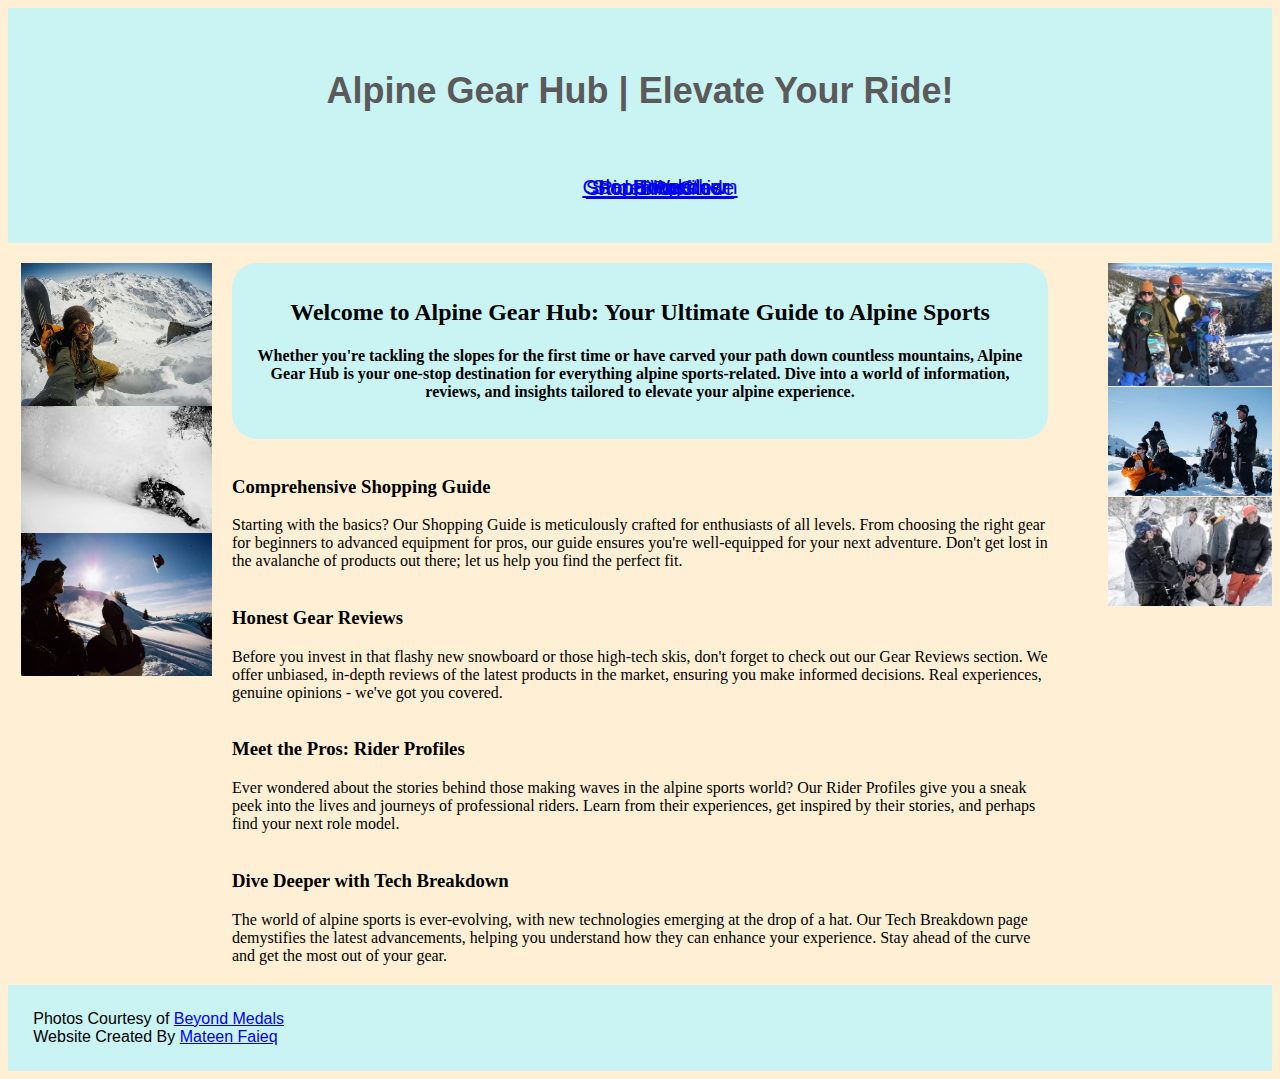
<file: index.html>
<!DOCTYPE html>
<html lang="en">
<head>
  <meta charset="UTF-8">
  <meta name="viewport" content="width=device-width, initial-scale=1.0">
  <link rel="stylesheet" href="css/main-theme.css">
  <link rel="stylesheet" href="css/home-style.css">
  <link rel="icon" type="image/png" sizes="32x32" href="images/icons8-mountain-64.png">
  <link href="https://cdn.jsdelivr.net/npm/bootstrap@5.3.2/dist/css/bootstrap.min.css" rel="stylesheet" integrity="sha384-T3c6CoIi6uLrA9TneNEoa7RxnatzjcDSCmG1MXxSR1GAsXEV/Dwwykc2MPK8M2HN" crossorigin="anonymous">
  <title>Alpine Gear Hub</title>
</head>

<body>
    <header>
        <div id="header">
            <h1>Alpine Gear Hub  |  Elevate Your Ride!</h1>
            <br>
            <ul class="nav nav-pills nav-fill">
                <li class="nav-item">
                    <a href="index.html">Home</a>
                </li>
                <li class="nav-item">
                    <a href="slope-weather.html">Slope Weather</a>
                </li>
                <li class="nav-item">
                    <a href="gear-breakdown.html">Gear Breakdown</a>
                </li>
                <li class="nav-item">
                    <a href="shopping-guide.html">Shopping Guide</a>
                </li>
                <li class="nav-item">
                    <a href="rider-profiles.html">Rider Profiles</a>
                </li>
                <li class="nav-item">
                    <a href="blog.html">Blog</a>
                </li>
            </ul>
        </div>
    </header>


    <div class="wrapper">
        <nav class="main-nav">
            <ul>
                <li><img src="images/home-image-1.webp" alt="Snowboarder taking a selfie at mountain peak"></li>
                <li><img src="images/home-image-6.webp" alt="Snowboarder carving into slope and creating huge snow cloud"></li>
                <li><img src="images/home-image-5.webp" alt="Snowboarder making big jump"></li>
            </ul>
        </nav>
        <article class="content">
                <div class="content-header">
                    <h2>Welcome to Alpine Gear Hub: Your Ultimate Guide to Alpine Sports</h2>
                    <h4>Whether you're tackling the slopes for the first time or have carved your path down countless mountains, Alpine Gear Hub is your one-stop destination for everything alpine sports-related. Dive into a world of information, reviews, and insights tailored to elevate your alpine experience.</h4>
                </div><br>
                <h3>Comprehensive Shopping Guide</h3>
                Starting with the basics? Our Shopping Guide is meticulously crafted for enthusiasts of all levels. From choosing the right gear for beginners to advanced equipment for pros, our guide ensures you're well-equipped for your next adventure. Don't get lost in the avalanche of products out there; let us help you find the perfect fit.
                <br><br>      
                <h3>Honest Gear Reviews</h3>
                Before you invest in that flashy new snowboard or those high-tech skis, don't forget to check out our Gear Reviews section. We offer unbiased, in-depth reviews of the latest products in the market, ensuring you make informed decisions. Real experiences, genuine opinions - we've got you covered.
                <br><br>
                <h3>Meet the Pros: Rider Profiles</h3>
                Ever wondered about the stories behind those making waves in the alpine sports world? Our Rider Profiles give you a sneak peek into the lives and journeys of professional riders. Learn from their experiences, get inspired by their stories, and perhaps find your next role model.
                <br><br>
                <h3>Dive Deeper with Tech Breakdown</h3>
                The world of alpine sports is ever-evolving, with new technologies emerging at the drop of a hat. Our Tech Breakdown page demystifies the latest advancements, helping you understand how they can enhance your experience. Stay ahead of the curve and get the most out of your gear.
        </article>
        <aside class="side">
        <ul>
            <li><img src="images/home-image-3.jpg" alt="Family of snowboarders on slope"></li>
            <li><img src="images/home-image-4.webp" alt="Group of snowboarders eating lunch on mountain next to their gear"></li>
            <li><img src="images/home-image-7.webp" alt="Snowboarding stunt & film group together"></li>
        </ul>
        </aside>
    </div>

        <footer>
            Photos Courtesy of <a href="https://www.beyondmedals.com/">Beyond Medals</a>
            <br>
            Website Created By <a href="https://github.com/mateenbryant/DAP-CS343">Mateen Faieq</a>
        </footer>

        <script src="https://cdn.jsdelivr.net/npm/bootstrap@5.3.2/dist/js/bootstrap.bundle.min.js" integrity="sha384-C6RzsynM9kWDrMNeT87bh95OGNyZPhcTNXj1NW7RuBCsyN/o0jlpcV8Qyq46cDfL" crossorigin="anonymous"></script>
    </body>
</html>
</file>
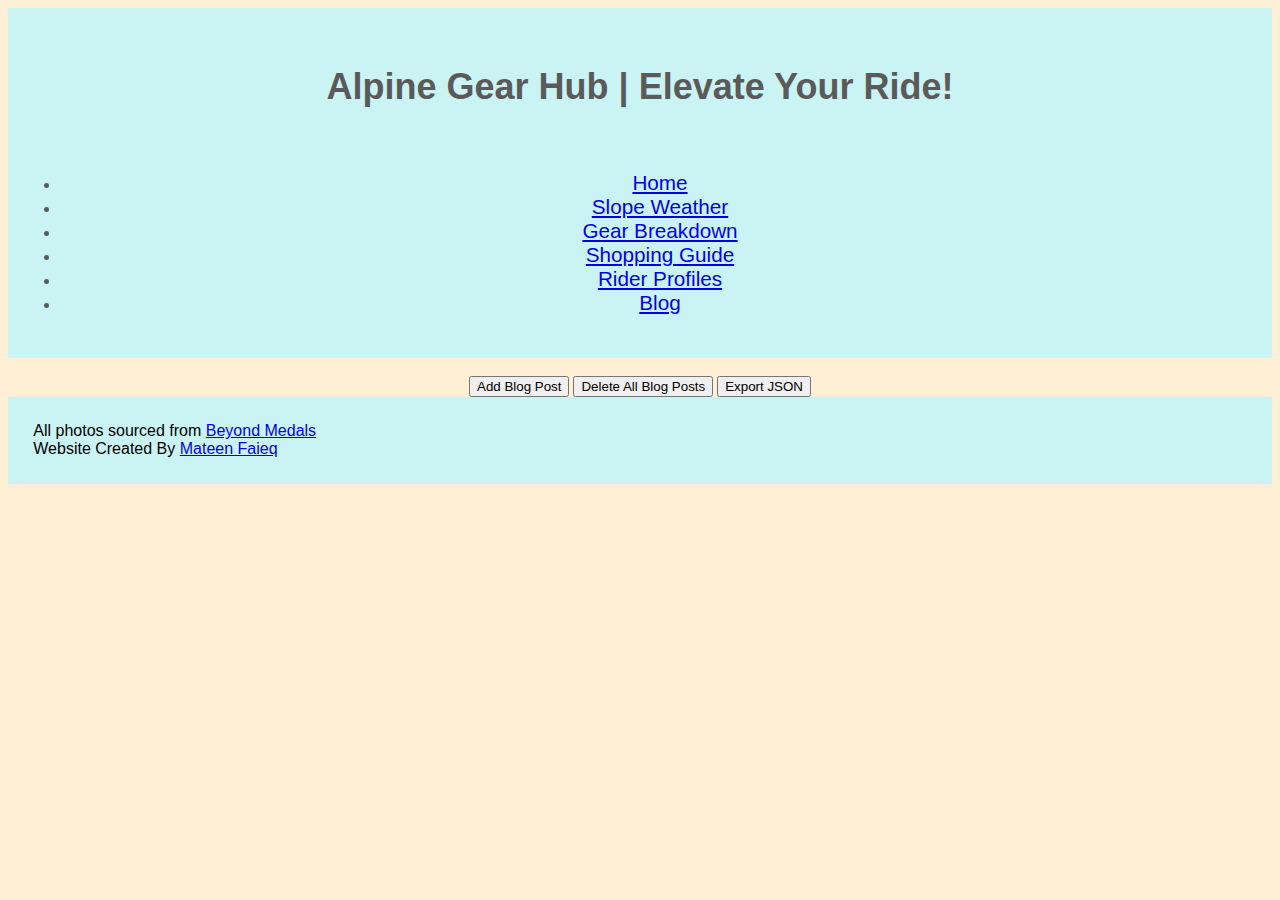
<file: blog.html>
<!DOCTYPE html>
<html lang="en">
<head>
  <meta charset="UTF-8">
  <meta name="viewport" content="width=device-width, initial-scale=1.0">
  <link rel="stylesheet" href="css/main-theme.css">
  <link href="https://cdn.jsdelivr.net/npm/bootstrap@5.3.2/dist/css/bootstrap.min.css" rel="stylesheet" integrity="sha384-T3c6CoIi6uLrA9TneNEoa7RxnatzjcDSCmG1MXxSR1GAsXEV/Dwwykc2MPK8M2HN" crossorigin="anonymous">
  <link rel="icon" type="image/png" sizes="32x32" href="images/icons8-mountain-64.png">
  <title>Alpine Gear Hub</title>
</head>

<body>
    <header>
        <div id="header">
            <br>
            <h1>Alpine Gear Hub  |  Elevate Your Ride!</h1>
            <br>
            <ul class="nav nav-pills nav-fill">
                <li class="nav-item">
                    <a href="index.html">Home</a>
                </li>
                <li class="nav-item">
                    <a href="slope-weather.html">Slope Weather</a>
                </li>
                <li class="nav-item">
                    <a href="gear-breakdown.html">Gear Breakdown</a>
                </li>
                <li class="nav-item">
                    <a href="shopping-guide.html">Shopping Guide</a>
                </li>
                <li class="nav-item">
                    <a href="rider-profiles.html">Rider Profiles</a>
                </li>
                <li class="nav-item">
                    <a href="blog.html">Blog</a>
                </li>
            </ul>
        </div>
    </header>
    <br>
    <div class="text-center">
        <button class="btn btn-success" id="main-buttons" onclick="addPost()">Add Blog Post</button>
        <button class="btn btn-danger" id="main-buttons" onclick="deleteAllPosts()">Delete All Blog Posts</button>
        <button class="btn btn-info" onclick="exportData()">Export JSON</button>
    </div>
    
    <div class="container mt-5">
        <div class="card mb-3">
            <div class="card-body">
                <h5 class="card-title">Blog Post Title</h5>
                <p class="card-text">Blog post content goes here.</p>
                <button class="btn btn-primary" onclick="editPost()">Edit</button>
                <button class="btn btn-danger" onclick="deletePost()">Delete</button>
            </div>
        </div>
    </div>

    <footer>
        All photos sourced from <a href="https://www.beyondmedals.com/">Beyond Medals</a>
        <br>
        Website Created By <a href="https://github.com/mateenbryant/DAP-CS343">Mateen Faieq</a>
    </footer>
    <script>
        function renderBlogPosts() {
            const container = document.querySelector('.container');
            container.innerHTML = '';

            const storedPosts = JSON.parse(localStorage.getItem('blogPosts')) || [];
            blogPosts = storedPosts;

            blogPosts.forEach(post => {
                const card = document.createElement('div');
                card.className = 'card mb-3';
                card.innerHTML = `
                <div class="card-body">
                    <h5 class="card-title">${post.title}</h5>
                    <p class="card-text">${post.content}</p>
                    <button class="btn btn-primary" onclick="editPost(${post.id})">Edit</button>
                    <button class="btn btn-danger" onclick="deletePost(${post.id})">Delete</button>
                </div>
                `;
                container.appendChild(card);
            });
        }

        function addPost() {
            const title = prompt('Enter the title:');
            const content = prompt('Enter the content:');

            if (!title || !content) {
                alert('Title and content are required. Blog post not created.');
                return;
            }
            
            const newPost = { id: blogPosts.length + 1, title, content };
            blogPosts.push(newPost);
            localStorage.setItem('blogPosts', JSON.stringify(blogPosts));
            renderBlogPosts();
        }

        function editPost(postId) {
            const post = blogPosts.find(post => post.id === postId);
            const newTitle = prompt('Enter the new title:', post.title);
            const newContent = prompt('Enter the new content:', post.content);
            post.title = newTitle;
            post.content = newContent;
            localStorage.setItem('blogPosts', JSON.stringify(blogPosts));
            renderBlogPosts();
        }

        function deletePost(postId) {
            const index = blogPosts.findIndex(post => post.id === postId);
            blogPosts.splice(index, 1);
            localStorage.setItem('blogPosts', JSON.stringify(blogPosts));
            renderBlogPosts();
        }

        function deleteAllPosts() {
            const confirmation = confirm('Are you sure you want to delete all blog posts?');

            if (confirmation) {
                blogPosts.length = 0;
                localStorage.setItem('blogPosts', JSON.stringify(blogPosts));
                renderBlogPosts();
            }
        }

        function exportData() {
            const dataToExport = JSON.stringify(blogPosts, null, 2);
            const blob = new Blob([dataToExport], { type: 'application/json' });
            const link = document.createElement('a');
            link.href = window.URL.createObjectURL(blob);
            link.download = 'blog_data.json';
            document.body.appendChild(link);
            link.click();
            document.body.removeChild(link);
        }

        renderBlogPosts();
    </script>
    <script src="https://cdn.jsdelivr.net/npm/bootstrap@5.3.2/dist/js/bootstrap.bundle.min.js" integrity="sha384-C6RzsynM9kWDrMNeT87bh95OGNyZPhcTNXj1NW7RuBCsyN/o0jlpcV8Qyq46cDfL" crossorigin="anonymous"></script>
</body>
</html>
</file>
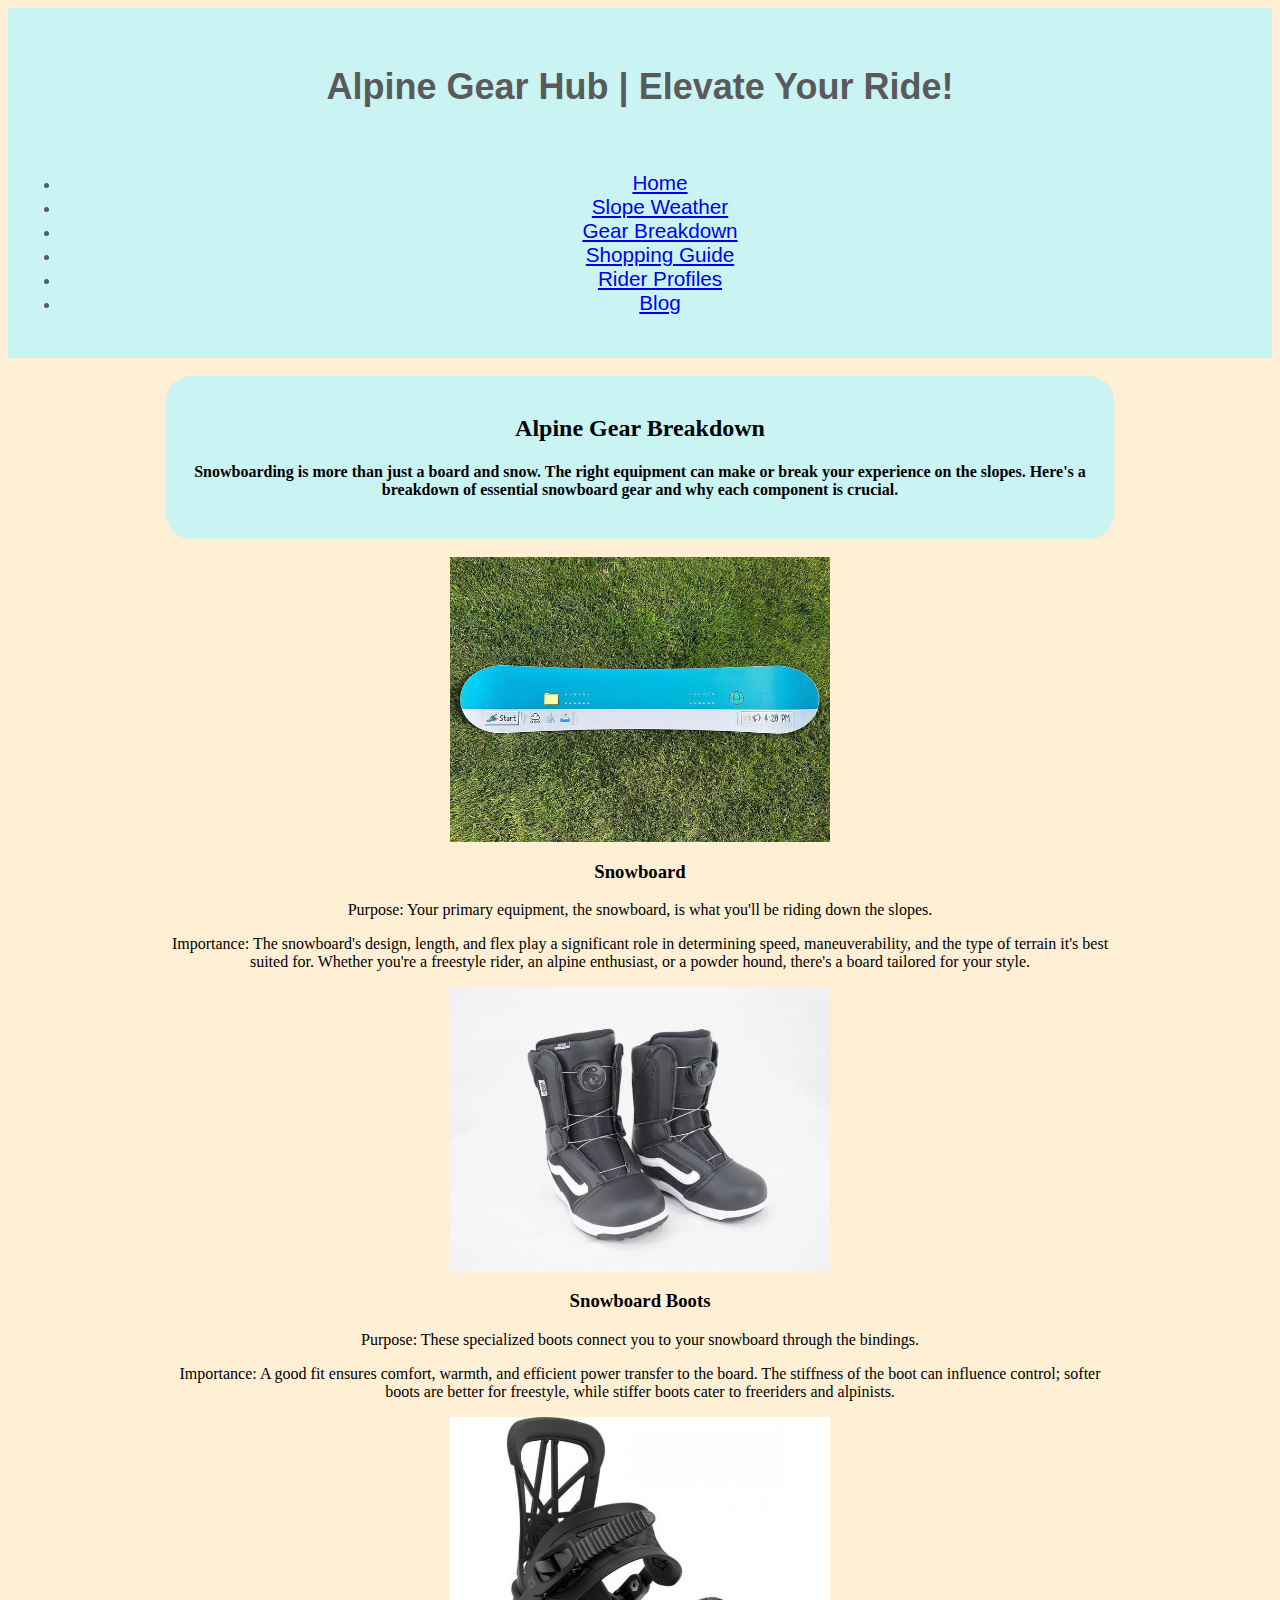
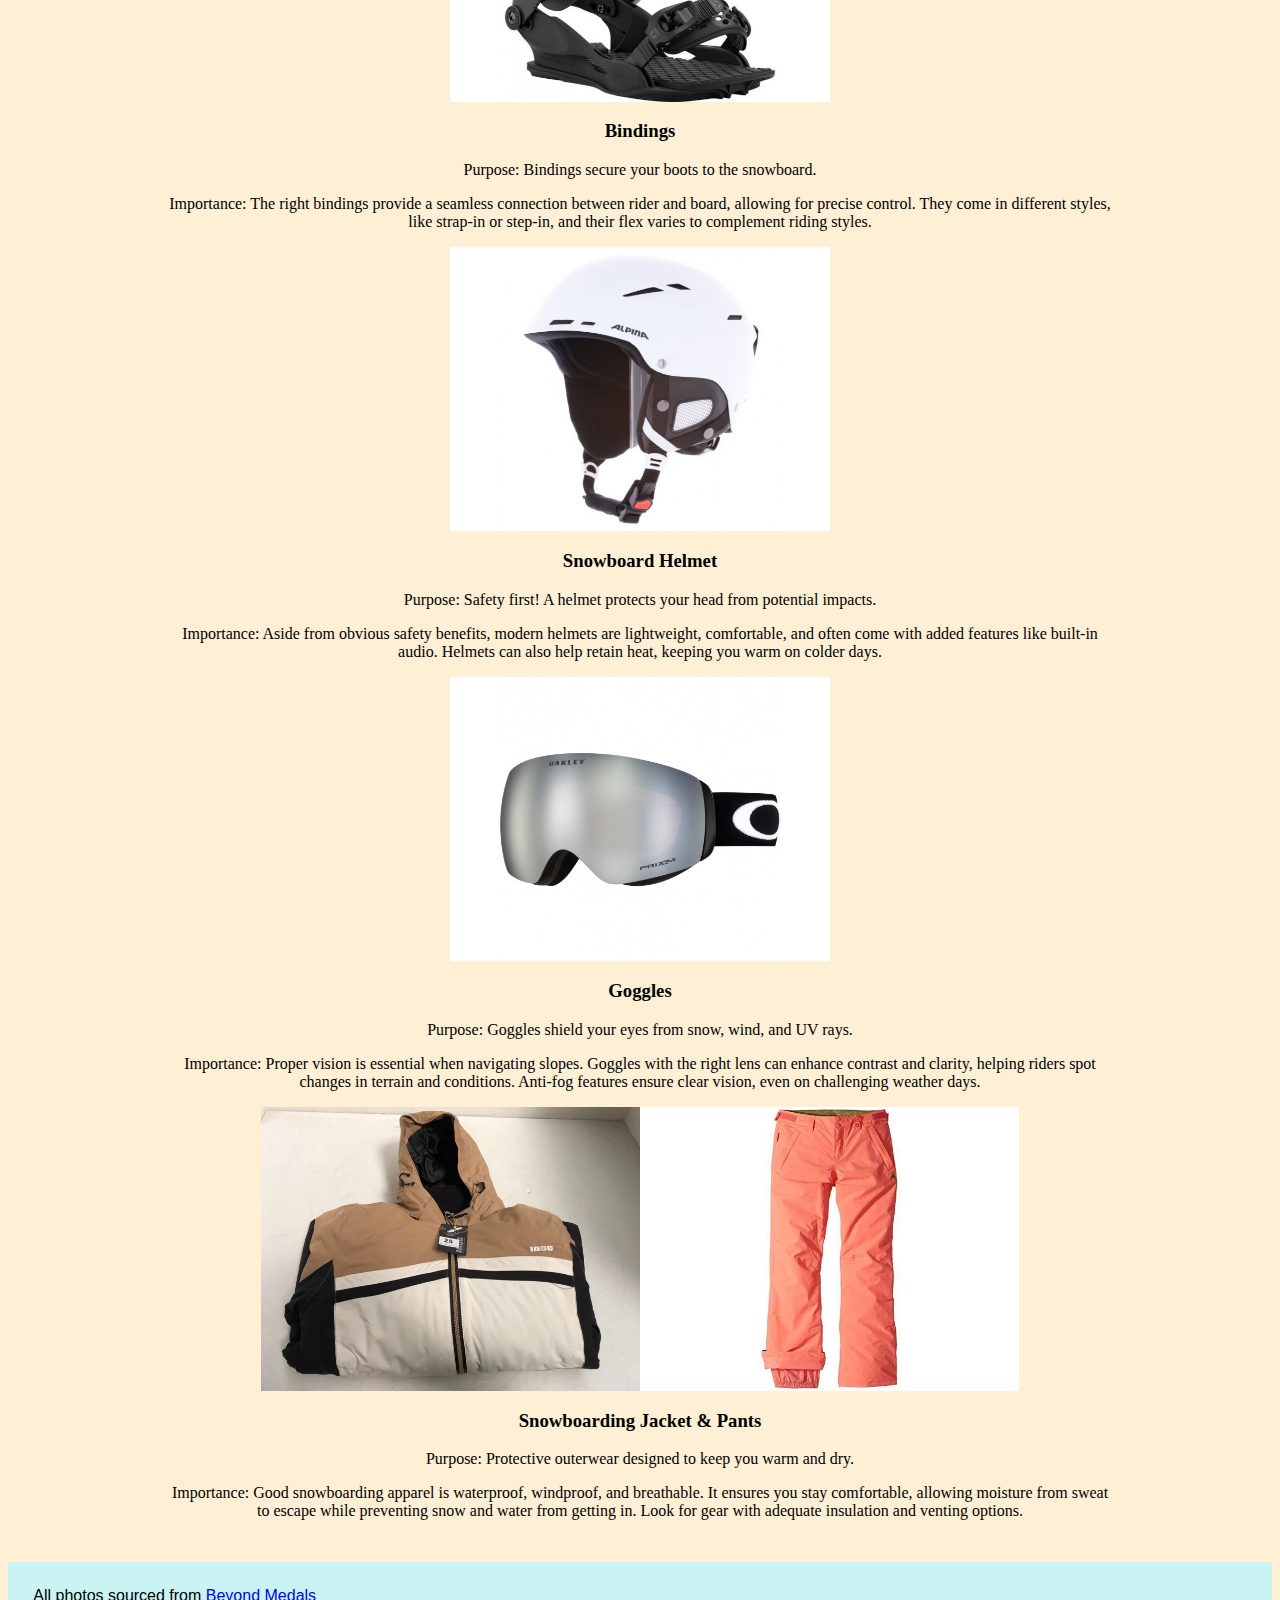
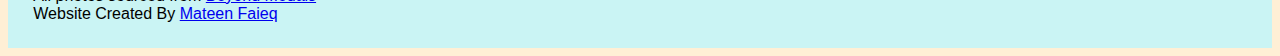
<file: gear-breakdown.html>
<!DOCTYPE html>
<html lang="en">
<head>
  <meta charset="UTF-8">
  <meta name="viewport" content="width=device-width, initial-scale=1.0">
  <link rel="stylesheet" href="css/main-theme.css">
  <link rel="stylesheet" href="css/tech-style.css">
  <link href="https://cdn.jsdelivr.net/npm/bootstrap@5.3.2/dist/css/bootstrap.min.css" rel="stylesheet" integrity="sha384-T3c6CoIi6uLrA9TneNEoa7RxnatzjcDSCmG1MXxSR1GAsXEV/Dwwykc2MPK8M2HN" crossorigin="anonymous">
  <link rel="icon" type="image/png" sizes="32x32" href="images/icons8-mountain-64.png">
  <title>Alpine Gear Hub</title>
</head>

<body>
    <header>
        <div id="header">
            <br>
            <h1>Alpine Gear Hub  |  Elevate Your Ride!</h1>
            <br>
            <ul class="nav nav-pills nav-fill">
                <li class="nav-item">
                    <a href="index.html">Home</a>
                </li>
                <li class="nav-item">
                    <a href="slope-weather.html">Slope Weather</a>
                </li>
                <li class="nav-item">
                    <a href="gear-breakdown.html">Gear Breakdown</a>
                </li>
                <li class="nav-item">
                    <a href="shopping-guide.html">Shopping Guide</a>
                </li>
                <li class="nav-item">
                    <a href="rider-profiles.html">Rider Profiles</a>
                </li>
                <li class="nav-item">
                    <a href="blog.html">Blog</a>
                </li>
            </ul>
        </div>
    </header>
    <br>
    <article class="content">
        <div class="content-header">
            <h2>Alpine Gear Breakdown</h2>
            <h4>Snowboarding is more than just a board and snow. The right equipment can make or break your experience on the slopes. Here's a breakdown of essential snowboard gear and why each component is crucial.</h4>
        </div>

        <br>

        <div class="gear-images">
            <img src="images/snowboard-image.jpg" alt="Picture of naked snowboard">
        </div>

        <h3>Snowboard</h3>
        <p>Purpose: Your primary equipment, the snowboard, is what you'll be riding down the slopes.</p>
        <p>Importance: The snowboard's design, length, and flex play a significant role in determining speed, maneuverability, and the type of terrain it's best suited for. Whether you're a freestyle rider, an alpine enthusiast, or a powder hound, there's a board tailored for your style.</p>
        
        <div class="gear-images">
            <img src="images/snowboard-boots-image.webp" alt="Picture of snowboard boots">
        </div>

        <h3>Snowboard Boots</h3>
        <p>Purpose: These specialized boots connect you to your snowboard through the bindings.</p>
        <p>Importance: A good fit ensures comfort, warmth, and efficient power transfer to the board. The stiffness of the boot can influence control; softer boots are better for freestyle, while stiffer boots cater to freeriders and alpinists.</p>

        <div class="gear-images">
            <img src="images/bindings-image.jpg" alt="Picture of snowboard bindings">
        </div>

        <h3>Bindings</h3>
        <p>Purpose: Bindings secure your boots to the snowboard.</p>
        <p>Importance: The right bindings provide a seamless connection between rider and board, allowing for precise control. They come in different styles, like strap-in or step-in, and their flex varies to complement riding styles.</p>
        
        <div class="gear-images">
            <img src="images/helmet-image.jpg" alt="Picture of snowboard helmet">
        </div>

        <h3>Snowboard Helmet</h3>
        <p>Purpose: Safety first! A helmet protects your head from potential impacts.</p>
        <p>Importance: Aside from obvious safety benefits, modern helmets are lightweight, comfortable, and often come with added features like built-in audio. Helmets can also help retain heat, keeping you warm on colder days.</p>

        <div class="gear-images">
            <img src="images/goggles-image.jpg" alt="Picture of snowboard goggles">
        </div>

        <h3>Goggles</h3>
        <p>Purpose: Goggles shield your eyes from snow, wind, and UV rays.</p>
        <p>Importance: Proper vision is essential when navigating slopes. Goggles with the right lens can enhance contrast and clarity, helping riders spot changes in terrain and conditions. Anti-fog features ensure clear vision, even on challenging weather days.</p>

        <div class="gear-images">
            <img src="images/jacket-image.webp" alt="Picture of snowboard jacket">
            <img src="images/pants-image.jpg" alt="Picture of snowboard pants">
        </div>

        <h3>Snowboarding Jacket & Pants</h3>
        <p>Purpose: Protective outerwear designed to keep you warm and dry.</p>
        <p>Importance: Good snowboarding apparel is waterproof, windproof, and breathable. It ensures you stay comfortable, allowing moisture from sweat to escape while preventing snow and water from getting in. Look for gear with adequate insulation and venting options.</p>
    </article>
    <footer>
        All photos sourced from <a href="https://www.beyondmedals.com/">Beyond Medals</a>
        <br>
        Website Created By <a href="https://github.com/mateenbryant/DAP-CS343">Mateen Faieq</a>
    </footer>
    <script src="https://cdn.jsdelivr.net/npm/bootstrap@5.3.2/dist/js/bootstrap.bundle.min.js" integrity="sha384-C6RzsynM9kWDrMNeT87bh95OGNyZPhcTNXj1NW7RuBCsyN/o0jlpcV8Qyq46cDfL" crossorigin="anonymous"></script>
</body>
</html>
</file>
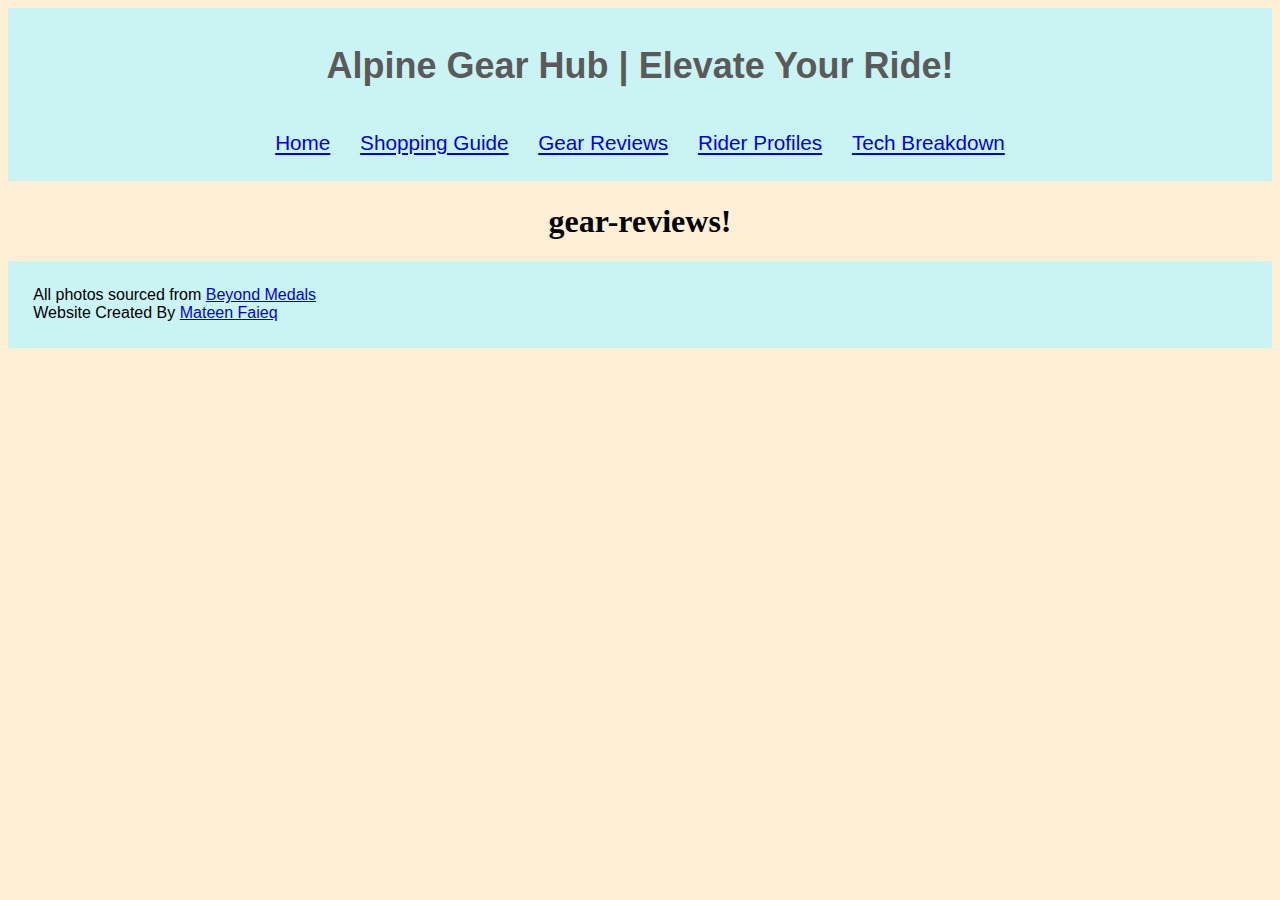
<file: gear-reviews.html>
<!DOCTYPE html>
<html lang="en">
<head>
  <meta charset="UTF-8">
  <meta name="viewport" content="width=device-width, initial-scale=1.0">
  <link rel="stylesheet" href="css/main-theme.css">
  <link rel="icon" type="image/png" sizes="32x32" href="images/icons8-mountain-64.png">
  <title>Alpine Gear Hub</title>
</head>

<header>
    <div id="header">
        <h1>Alpine Gear Hub  |  Elevate Your Ride!</h1>
        <br>
        <a href="index.html">Home</a>
        <a href="shopping-guide.html">Shopping Guide</a>
        <a href="gear-reviews.html">Gear Reviews</a>
        <a href="rider-profiles.html">Rider Profiles</a>
        <a href="tech-breakdown.html">Tech Breakdown</a>
    </div>
    
</header>

<h1>gear-reviews!</h1>

<footer>
    All photos sourced from <a href="https://www.beyondmedals.com/">Beyond Medals</a>
    <br>
    Website Created By <a href="https://github.com/mateenbryant/DAP-CS343">Mateen Faieq</a>
</footer>

</html>
</file>
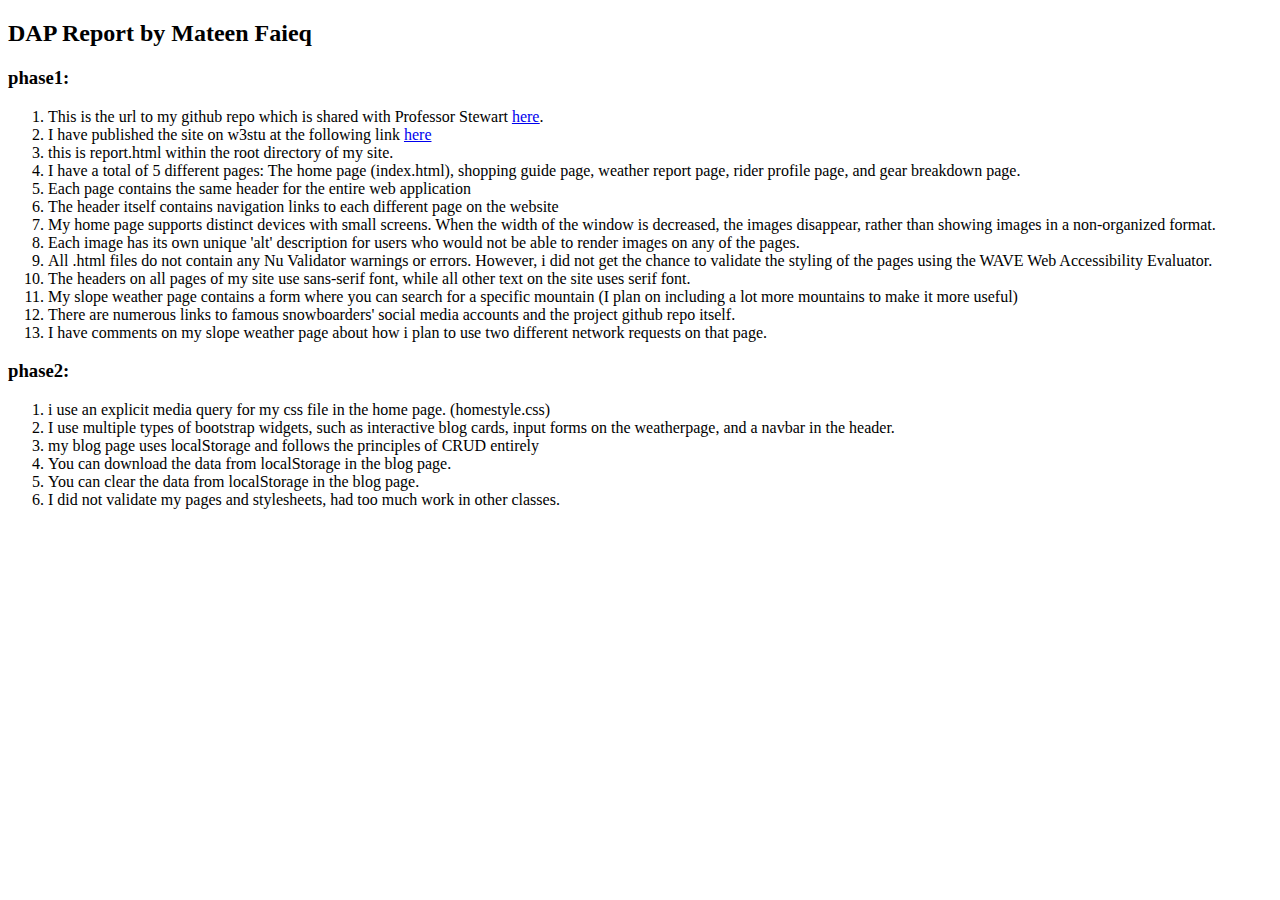
<file: report.html>
<!DOCTYPE html>
<html lang="en">
<head>
  <meta charset="UTF-8">
  <meta name="viewport" content="width=device-width, initial-scale=1.0">
  <link rel="icon" type="image/png" sizes="32x32" href="images/icons8-mountain-64.png">
  <title>DAP Report</title>
</head>
<body>
    <h2>DAP Report by Mateen Faieq</h2>
    <h3>phase1:</h3>
  <ol>
    <li>This is the url to my github repo which is shared with Professor Stewart <a href="https://github.com/mateenbryant/DAP-CS343"><u>here</u></a>.</li>
    <li>I have published the site on w3stu at the following link <a href="https://w3stu.cs.jmu.edu/faieqma/cs343/DAP-CS343/">here</a></li>
    <li>this is report.html within the root directory of my site.</li>
    <li>I have a total of 5 different pages: The home page (index.html),
      shopping guide page, weather report page, rider profile page, and gear breakdown page.
    </li>
    <li>Each page contains the same header for the entire web application</li>
    <li>The header itself contains navigation links to each different page on the website</li>
    <li>My home page supports distinct devices with small screens. When the width of the window is decreased, the images 
      disappear, rather than showing images in a non-organized format.
    </li>
    <li>Each image has its own unique 'alt' description for users who would not be able to render images on any of the pages.</li>
    <li>All .html files do not contain any Nu Validator warnings or errors. However, i did not get the chance to validate the styling of the pages using the WAVE Web Accessibility Evaluator.</li>
    <li>The headers on all pages of my site use sans-serif font, while all other text on the site uses serif font.</li>
    <li>My slope weather page contains a form where you can search for a specific mountain
      (I plan on including a lot more mountains to make it more useful)
    </li>
    <li>There are numerous links to famous snowboarders' social media accounts and the project github repo itself.</li>
    <li>I have comments on my slope weather page about how i plan to use two different network requests on that page.</li>
  </ol>

  <h3>phase2:</h3>
<ol>
  <li>i use an explicit media query for my css file in the home page. (homestyle.css)</li>
  <li>I use multiple types of bootstrap widgets, such as interactive blog cards, input forms on the weatherpage, and a navbar in the header.</li>
  <li>my blog page uses localStorage and follows the principles of CRUD entirely</li>
  <li>You can download the data from localStorage in the blog page.</li>
  <li>You can clear the data from localStorage in the blog page.</li>
  <li>I did not validate my pages and stylesheets, had too much work in other classes.</li>
</ol>
</body>
</html>
</file>
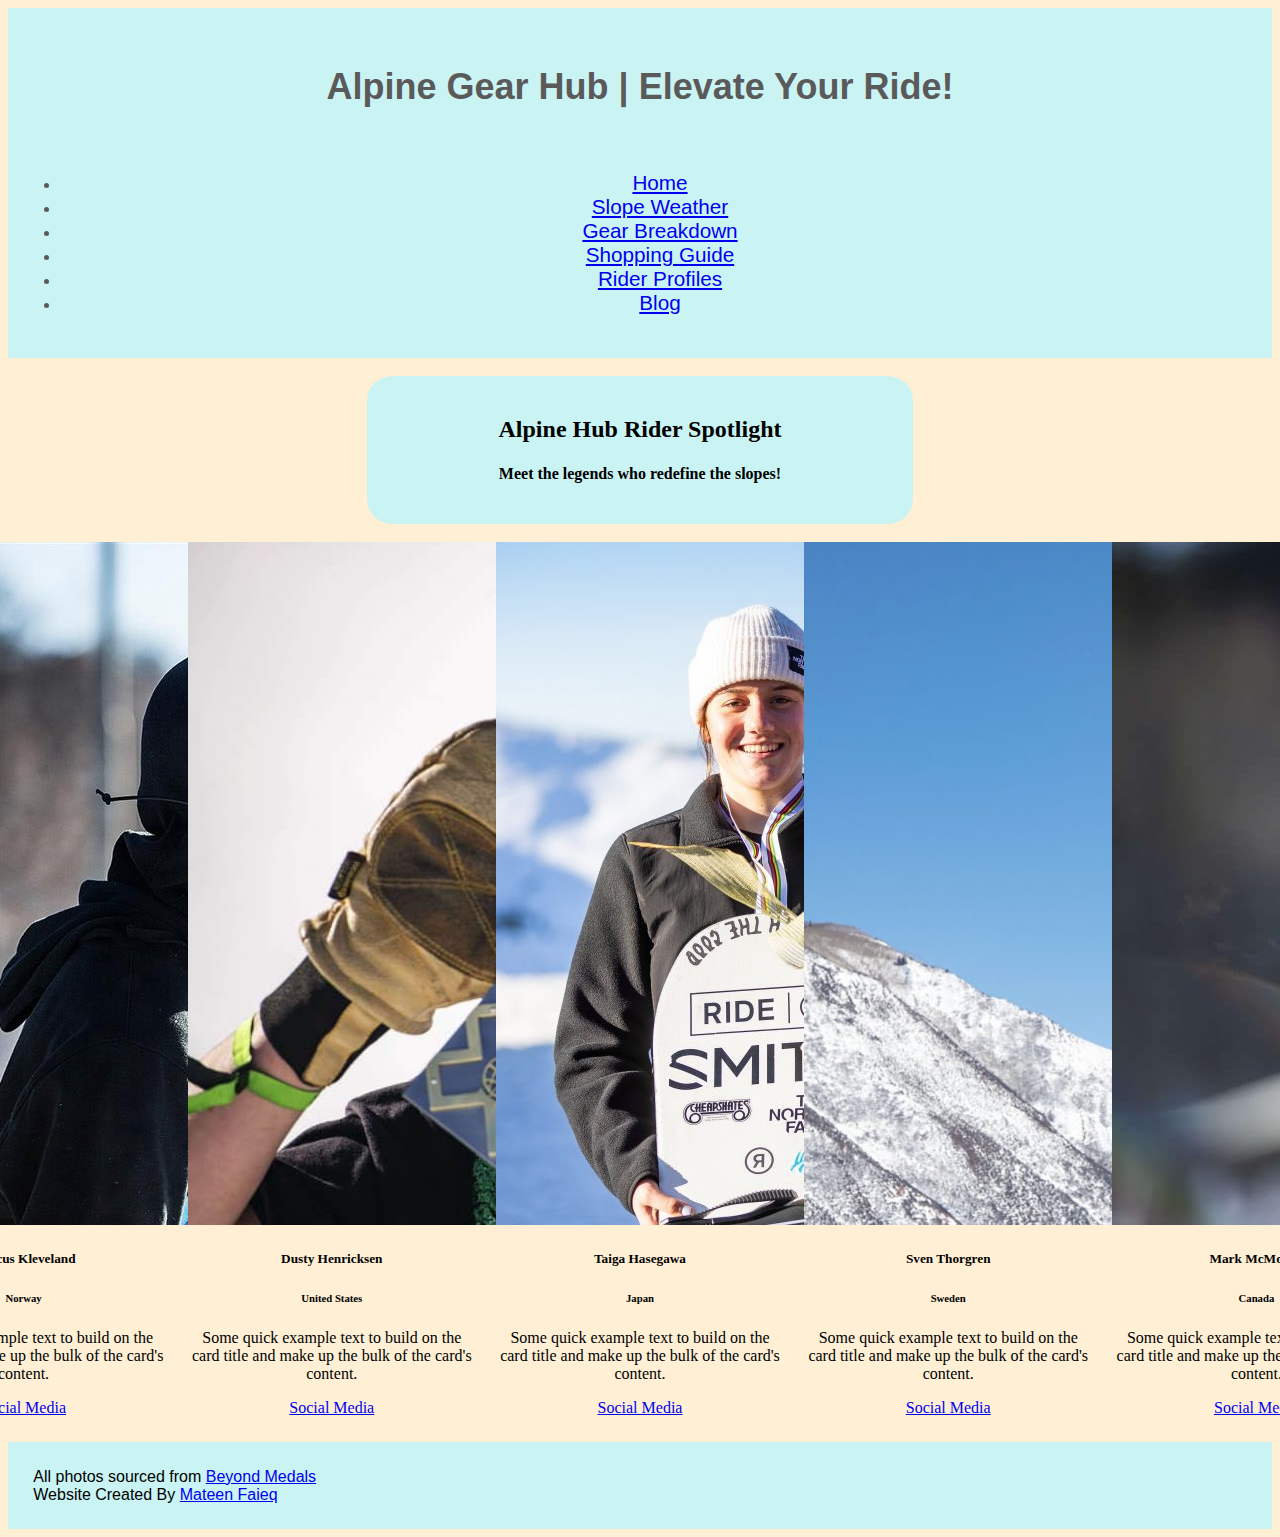
<file: rider-profiles.html>
<!DOCTYPE html>
<html lang="en">

    <head>
    <meta charset="UTF-8">
    <meta name="viewport" content="width=device-width, initial-scale=1.0">
    <link rel="stylesheet" href="css/main-theme.css">
    <link rel="stylesheet" href="css/profiles-style.css">
    <link href="https://cdn.jsdelivr.net/npm/bootstrap@5.3.2/dist/css/bootstrap.min.css" rel="stylesheet" integrity="sha384-T3c6CoIi6uLrA9TneNEoa7RxnatzjcDSCmG1MXxSR1GAsXEV/Dwwykc2MPK8M2HN" crossorigin="anonymous">
    <link rel="icon" type="image/png" sizes="32x32" href="images/icons8-mountain-64.png">
    <title>Alpine Gear Hub</title>
    </head>

    <body>
        <header>
        <div id="header">
            <br>
            <h1>Alpine Gear Hub  |  Elevate Your Ride!</h1>
            <br>
            <ul class="nav nav-pills nav-fill">
                <li class="nav-item">
                    <a href="index.html">Home</a>
                </li>
                <li class="nav-item">
                    <a href="slope-weather.html">Slope Weather</a>
                </li>
                <li class="nav-item">
                    <a href="gear-breakdown.html">Gear Breakdown</a>
                </li>
                <li class="nav-item">
                    <a href="shopping-guide.html">Shopping Guide</a>
                </li>
                <li class="nav-item">
                    <a href="rider-profiles.html">Rider Profiles</a>
                </li>
                <li class="nav-item">
                    <a href="blog.html">Blog</a>
                </li>
            </ul>
        </div>
    </header>

        <article class="content">
            <br>
            <div class="content-header">
                <h2>Alpine Hub Rider Spotlight</h2>
                <h4>Meet the legends who redefine the slopes!</h4>
            </div>
            
            <br>

            <div class="rider-cards">
                <div class="card" style="width: 18rem;">
                    <img src="images/marcus-kleveland-image.jpg" class="card-img-top" alt="Picture of Marcus Kleveland">
                <div class="card-body">
                    <h5 class="card-title">Marcus Kleveland</h5>
                    <h6 class="card-subtitle mb-2 text-body-secondary">Norway</h6>
                    <p class="card-text">Some quick example text to build on the card title and make up the bulk of the card's content.</p>
                    <a href="https://www.youtube.com/@marcus_kleveland" class="card-link">Social Media</a>
                </div>
                </div>

                <div class="card" style="width: 18rem;">
                    <img src="images/dusty-henricksen-image.jpg" class="card-img-top" alt="Picture of Dusty Henricksen">
                <div class="card-body">
                    <h5 class="card-title">Dusty Henricksen</h5>
                    <h6 class="card-subtitle mb-2 text-body-secondary">United States</h6>
                    <p class="card-text">Some quick example text to build on the card title and make up the bulk of the card's content.</p>
                    <a href="https://www.instagram.com/dustyhenricksen/?hl=en" class="card-link">Social Media</a>
                </div>
                </div>

                <div class="card" style="width: 18rem;">
                    <img src="images/taiga-hasegawa-image.jpg" class="card-img-top" alt="Picture of Taiga Hasegawa">
                <div class="card-body">
                    <h5 class="card-title">Taiga Hasegawa</h5>
                    <h6 class="card-subtitle mb-2 text-body-secondary">Japan</h6>
                    <p class="card-text">Some quick example text to build on the card title and make up the bulk of the card's content.</p>
                    <a href="https://www.instagram.com/hasegawataiga1023/" class="card-link">Social Media</a>
                </div>
                </div>

                <div class="card" style="width: 18rem;">
                    <img src="images/sven-thorgren-image.jpg" class="card-img-top" alt="Picture of Sven Thorgren">
                <div class="card-body">
                    <h5 class="card-title">Sven Thorgren</h5>
                    <h6 class="card-subtitle mb-2 text-body-secondary">Sweden</h6>
                    <p class="card-text">Some quick example text to build on the card title and make up the bulk of the card's content.</p>
                    <a href="https://www.youtube.com/@sven.thorgren" class="card-link">Social Media</a>
                </div>
                </div>

                <div class="card" style="width: 18rem;">
                    <img src="images/mark-mcmorris-image.jpg" class="card-img-top" alt="Picture of Mark McMorris">
                <div class="card-body">
                    <h5 class="card-title">Mark McMorris</h5>
                    <h6 class="card-subtitle mb-2 text-body-secondary">Canada</h6>
                    <p class="card-text">Some quick example text to build on the card title and make up the bulk of the card's content.</p>
                    <a href="https://www.youtube.com/@markmcmorris" class="card-link">Social Media</a>
                </div>
                </div>
            </div>
        </article>  
        <script src="https://cdn.jsdelivr.net/npm/bootstrap@5.3.2/dist/js/bootstrap.bundle.min.js" integrity="sha384-C6RzsynM9kWDrMNeT87bh95OGNyZPhcTNXj1NW7RuBCsyN/o0jlpcV8Qyq46cDfL" crossorigin="anonymous"></script>  

        <footer>
            All photos sourced from <a href="https://www.beyondmedals.com/">Beyond Medals</a>
            <br>
            Website Created By <a href="https://github.com/mateenbryant/DAP-CS343">Mateen Faieq</a>
        </footer>
    </body>
</html>
</file>
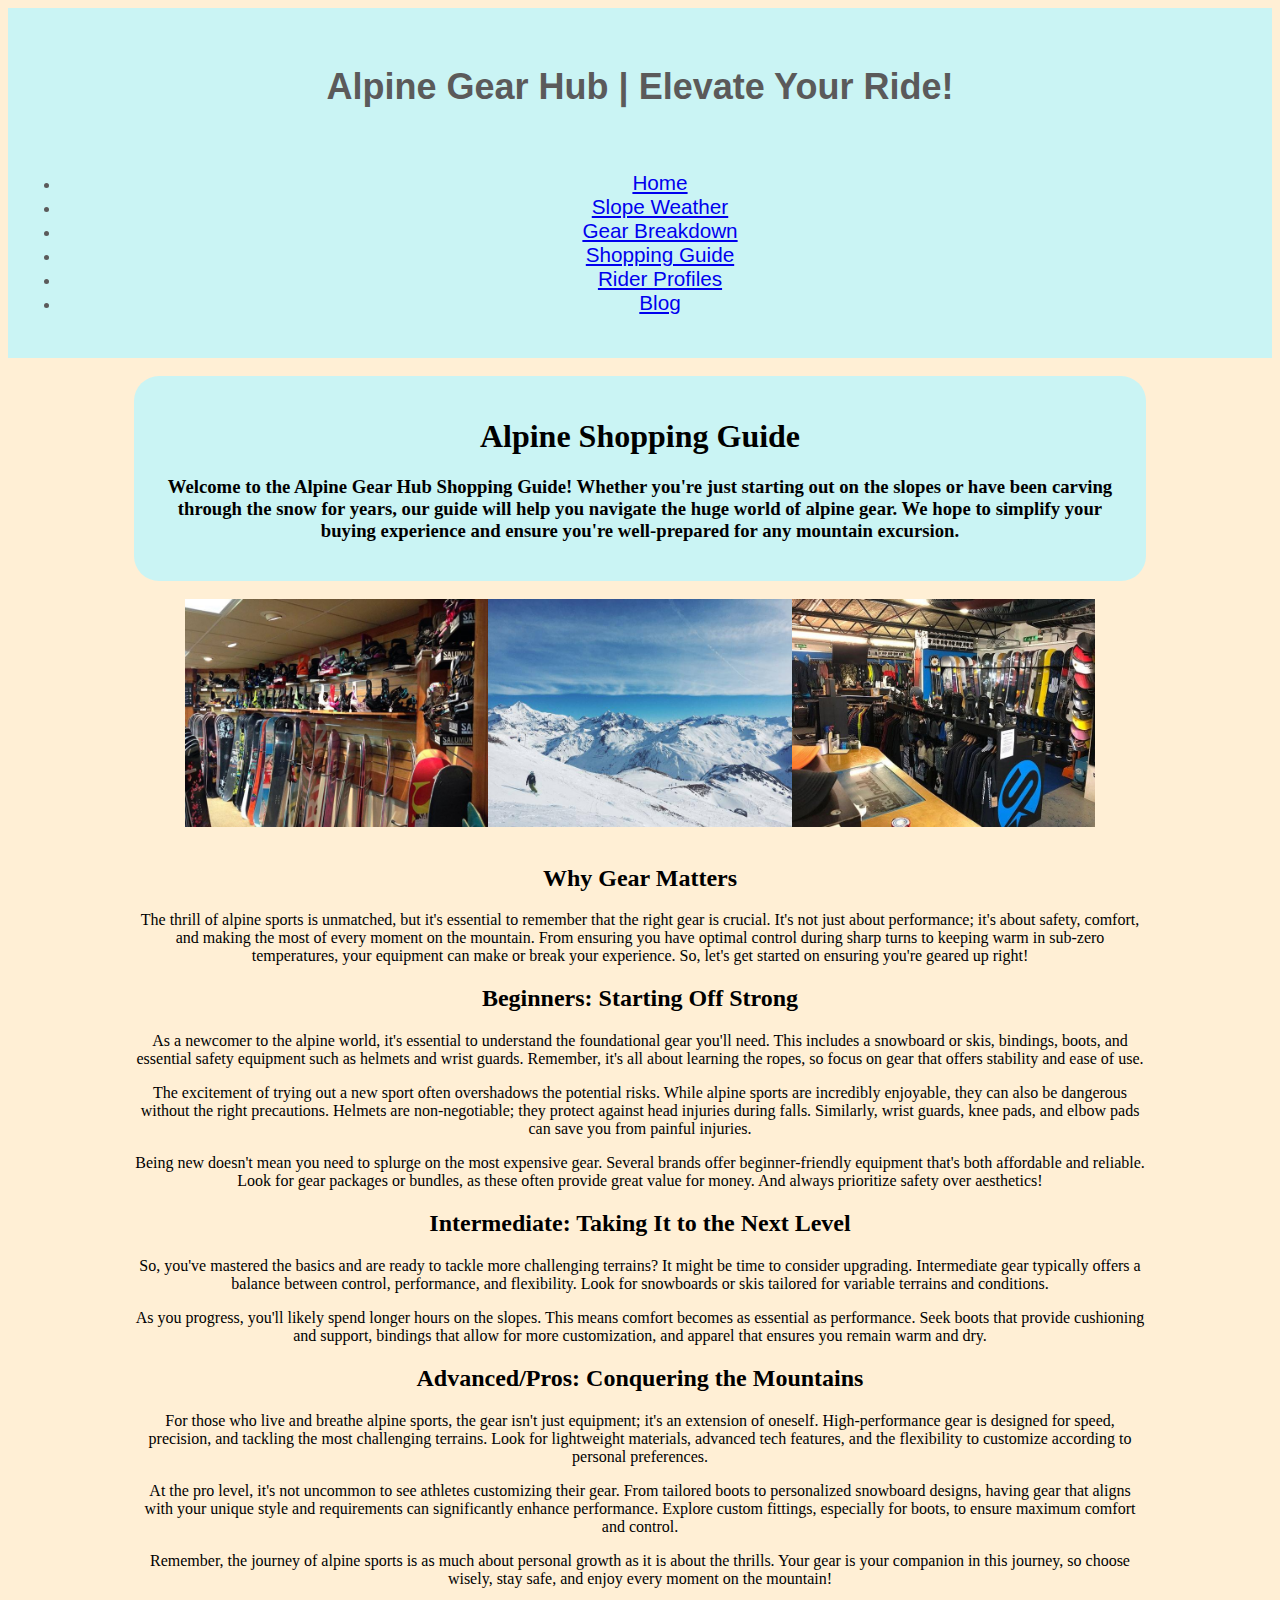
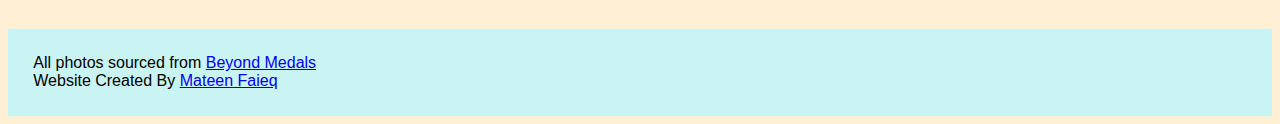
<file: shopping-guide.html>
<!DOCTYPE html>
<html lang="en">
<head>
  <meta charset="UTF-8">
  <meta name="viewport" content="width=device-width, initial-scale=1.0">
  <link rel="stylesheet" href="css/main-theme.css">
  <link rel="stylesheet" href="css/shopping-style.css">
  <link rel="icon" type="image/png" sizes="32x32" href="images/icons8-mountain-64.png">
  <link href="https://cdn.jsdelivr.net/npm/bootstrap@5.3.2/dist/css/bootstrap.min.css" rel="stylesheet" integrity="sha384-T3c6CoIi6uLrA9TneNEoa7RxnatzjcDSCmG1MXxSR1GAsXEV/Dwwykc2MPK8M2HN" crossorigin="anonymous">
  <title>Alpine Gear Hub</title>
</head>



<body>
    <header>
        <div id="header">
            <br>
            <h1>Alpine Gear Hub  |  Elevate Your Ride!</h1>
            <br>
            <ul class="nav nav-pills nav-fill">
                <li class="nav-item">
                    <a href="index.html">Home</a>
                </li>
                <li class="nav-item">
                    <a href="slope-weather.html">Slope Weather</a>
                </li>
                <li class="nav-item">
                    <a href="gear-breakdown.html">Gear Breakdown</a>
                </li>
                <li class="nav-item">
                    <a href="shopping-guide.html">Shopping Guide</a>
                </li>
                <li class="nav-item">
                    <a href="rider-profiles.html">Rider Profiles</a>
                </li>
                <li class="nav-item">
                    <a href="blog.html">Blog</a>
                </li>
            </ul>
        </div>
    </header>
    <br>
    <div class="shopping-guide">
        <article class="content">
            <div class="content-header">
                <h1>Alpine Shopping Guide</h1>
                <h3>Welcome to the Alpine Gear Hub Shopping Guide! Whether you're just starting out on the slopes or have been carving through the snow for years, our guide will help you navigate the huge world of alpine gear. We hope to simplify your buying experience and ensure you're well-prepared for any mountain excursion.</h3>
            </div><br>
            <div class="shopping-images">
                <img src="images/SnwbdShop-PowderTools.jpg" alt="Picture of steamboat snowboard shop, Powder Tools"/>
                <img src="images/shopping-guide-image-5.jpg" alt="Scenic picture of lone snowboarder on beautiful mountain slope">
                <img src="images/shopping-guide-image-4.jpg" alt="Picture of snowshoe snowboard shop">
            </div>
            <br>
            <h2>Why Gear Matters</h2>
                    <p>The thrill of alpine sports is unmatched, but it's essential to remember that the right gear is crucial. It's not just about performance; 
                    it's about safety, comfort, and making the most of every moment on the mountain. From ensuring you have optimal control during sharp turns 
                    to keeping warm in sub-zero temperatures, your equipment can make or break your experience. So, let's get started on ensuring you're geared up right!
                    </p>  
            <h2>Beginners: Starting Off Strong</h2>
                <p>
                    As a newcomer to the alpine world, it's essential to understand the foundational gear you'll need. This includes a snowboard or skis, bindings, boots, and essential safety equipment such as helmets and wrist guards. Remember, it's all about learning the ropes, so focus on gear that offers stability and ease of use.
                </p>
                <p>
                    The excitement of trying out a new sport often overshadows the potential risks. While alpine sports are incredibly enjoyable, they can also be dangerous without the right precautions. Helmets are non-negotiable; they protect against head injuries during falls. Similarly, wrist guards, knee pads, and elbow pads can save you from painful injuries.
                </p>
                <p>Being new doesn't mean you need to splurge on the most expensive gear. Several brands offer beginner-friendly equipment that's both affordable and reliable. Look for gear packages or bundles, as these often provide great value for money. And always prioritize safety over aesthetics!</p>
            <h2>Intermediate: Taking It to the Next Level</h2>
            <p>
                So, you've mastered the basics and are ready to tackle more challenging terrains? It might be time to consider upgrading. Intermediate gear typically offers a balance between control, performance, and flexibility. Look for snowboards or skis tailored for variable terrains and conditions.
            </p>
            <p>
                As you progress, you'll likely spend longer hours on the slopes. This means comfort becomes as essential as performance. Seek boots that provide cushioning and support, bindings that allow for more customization, and apparel that ensures you remain warm and dry.
            </p>
            <h2>Advanced/Pros: Conquering the Mountains</h2>
            <p>
                For those who live and breathe alpine sports, the gear isn't just equipment; it's an extension of oneself. High-performance gear is designed for speed, precision, and tackling the most challenging terrains. Look for lightweight materials, advanced tech features, and the flexibility to customize according to personal preferences.
            </p>
            <p>
                At the pro level, it's not uncommon to see athletes customizing their gear. From tailored boots to personalized snowboard designs, having gear that aligns with your unique style and requirements can significantly enhance performance. Explore custom fittings, especially for boots, to ensure maximum comfort and control.
            </p>
            <p>Remember, the journey of alpine sports is as much about personal growth as it is about the thrills. Your gear is your companion in this journey, so choose wisely, stay safe, and enjoy every moment on the mountain!</p>
        </article>
    </div>
    <script src="https://cdn.jsdelivr.net/npm/bootstrap@5.3.2/dist/js/bootstrap.bundle.min.js" integrity="sha384-C6RzsynM9kWDrMNeT87bh95OGNyZPhcTNXj1NW7RuBCsyN/o0jlpcV8Qyq46cDfL" crossorigin="anonymous"></script>
</body>

<footer>
    All photos sourced from <a href="https://www.beyondmedals.com/">Beyond Medals</a>
    <br>
    Website Created By <a href="https://github.com/mateenbryant/DAP-CS343">Mateen Faieq</a>
</footer>

</html>
</file>
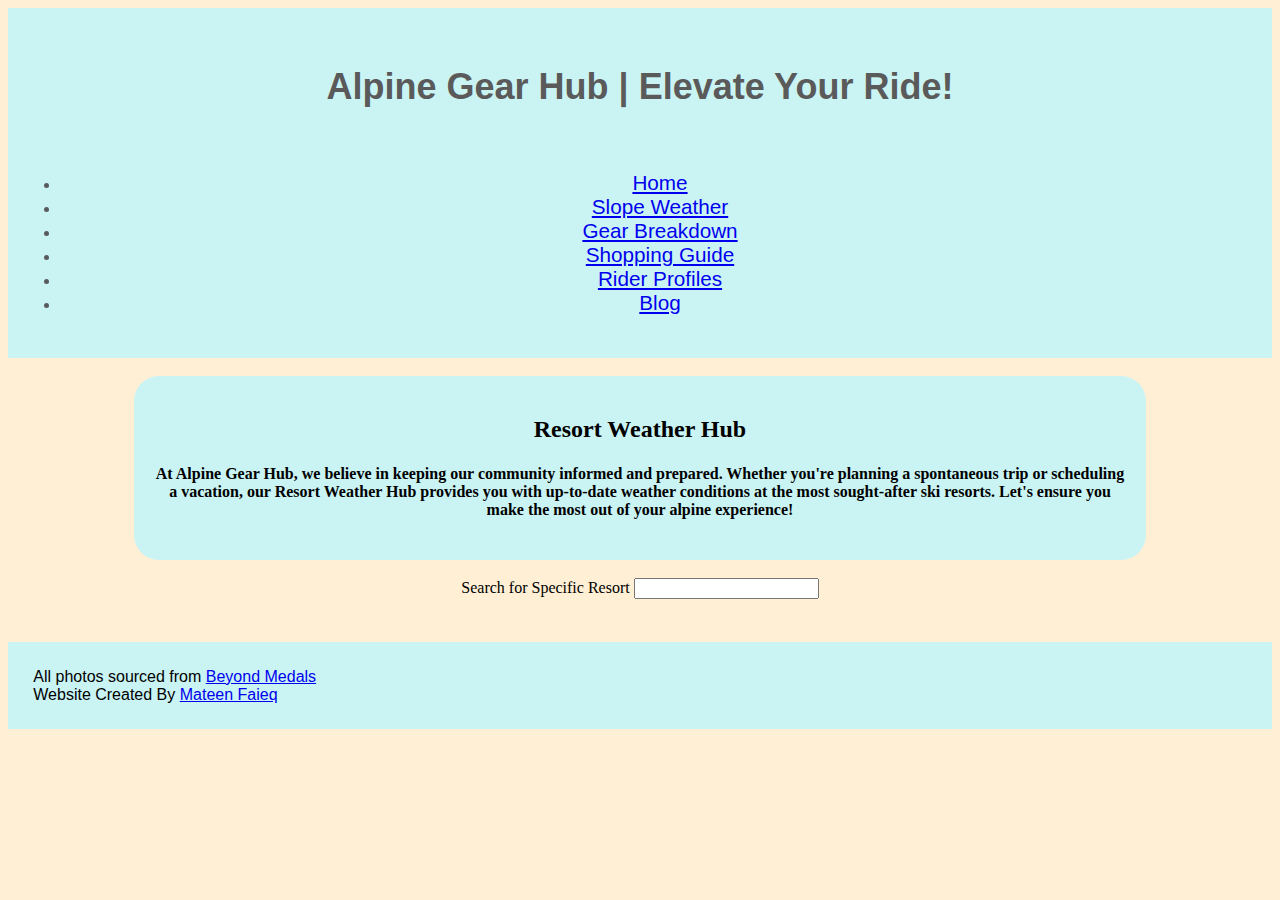
<file: slope-weather.html>
<!DOCTYPE html>
<html lang="en">
<head>
  <meta charset="UTF-8">
  <meta name="viewport" content="width=device-width, initial-scale=1.0">
  <link rel="stylesheet" href="css/main-theme.css">
  <link rel="stylesheet" href="css/weather-style.css">
  <link rel="icon" type="image/png" sizes="32x32" href="images/icons8-mountain-64.png">
  <link href="https://cdn.jsdelivr.net/npm/bootstrap@5.3.2/dist/css/bootstrap.min.css" rel="stylesheet" integrity="sha384-T3c6CoIi6uLrA9TneNEoa7RxnatzjcDSCmG1MXxSR1GAsXEV/Dwwykc2MPK8M2HN" crossorigin="anonymous">
  <title>Alpine Gear Hub</title>
</head>

<body>
    <header>
        <div id="header">
            <br>
            <h1>Alpine Gear Hub  |  Elevate Your Ride!</h1>
            <br>
            <ul class="nav nav-pills nav-fill">
                <li class="nav-item">
                    <a href="index.html">Home</a>
                </li>
                <li class="nav-item">
                    <a href="slope-weather.html">Slope Weather</a>
                </li>
                <li class="nav-item">
                    <a href="gear-breakdown.html">Gear Breakdown</a>
                </li>
                <li class="nav-item">
                    <a href="shopping-guide.html">Shopping Guide</a>
                </li>
                <li class="nav-item">
                    <a href="rider-profiles.html">Rider Profiles</a>
                </li>
                <li class="nav-item">
                    <a href="blog.html">Blog</a>
                </li>
            </ul>
        </div>
    </header>

    <article class="content">
        <br>
        <div class="content-header">
            <h2>Resort Weather Hub</h2>
            <h4>At Alpine Gear Hub, we believe in keeping our community informed and prepared. Whether you're planning a spontaneous trip or scheduling a vacation, our Resort Weather Hub provides you with up-to-date weather conditions at the most sought-after ski resorts. Let's ensure you make the most out of your alpine experience!</h4>
        </div>
        <br>
        <form>
            <div class="resort form">
                <label for="resort-name-search" class="form-label">Search for Specific Resort</label>
                <input type="search" class="form-control" id="resort-name-search">
            </div>
        </form>
        <br>
        <div class="row mountain-cards">
            <!-- Cards will be dynamically added here -->
        </div>
    </article>

    <footer>
        All photos sourced from <a href="https://www.beyondmedals.com/">Beyond Medals</a>
        <br>
        Website Created By <a href="https://github.com/mateenbryant/DAP-CS343">Mateen Faieq</a>
    </footer>
     <script>
        // Function to fetch ski resort data
       async function fetchSkiResorts() {
            const url = 'https://ski-resorts-and-conditions.p.rapidapi.com/v1/resort';
            const options = {
                method: 'GET',
                headers: {
                    'X-RapidAPI-Key': '382954f58dmsh059d8ed0bf6aa9fp1641d0jsnfd195789e2fd',
                    'X-RapidAPI-Host': 'ski-resorts-and-conditions.p.rapidapi.com'
                }
            };

            try {
                const response = await fetch(url, options);
                const data = await response.json(); // Assuming the API returns JSON data
                console.log('Ski Resorts Data:', data);
                return data;
            } catch (error) {
                console.error('Error fetching ski resorts:', error);
                return [];
            }
        }

        // Function to fetch weather data
        async function fetchWeatherData(lat, lon, apiKey) {
            const apiUrl = `https://api.openweathermap.org/data/2.5/weather?lat=${lat}&lon=${lon}&appid=${apiKey}`;
            
            try {
                const response = await fetch(apiUrl);
                const data = await response.json();
                
                // Assuming the API returns JSON data
                console.log('Weather Data:', data);

                return data;
            } catch (error) {
                console.error('Error fetching weather data:', error);
                return null;
            }
        }

        function kelvinToFahrenheit(kelvin) {
            return Math.round((kelvin * 9/5) - 459.67);
        }

        // Function to render resort cards based on data
        async function renderResortCards(resorts) {
            const cardsContainer = document.querySelector('.mountain-cards');
            cardsContainer.innerHTML = ''; // Clear existing cards

            const apiKey = '7faeaecc2a3709140b2a0117fa449a8f'; 

            for (const resort of resorts) {
                // Create Bootstrap card
                const card = document.createElement('div');
                card.className = 'card';
                card.innerHTML = `
                    <div class="card-body">
                        <h5 class="card-title">${resort.name}</h5>
                        <p class="card-text">Country: ${resort.country}</p>
                        <p class="card-text">Region: ${resort.region}</p>
                    </div>
                `;

                // Fetch weather data for the resort
                const weatherData = await fetchWeatherData(resort.location.latitude, resort.location.longitude, apiKey);

                // Update card content with weather information
                if (weatherData) {
                    const temperatureKelvin = weatherData.main.temp;
                    const temperature = kelvinToFahrenheit(temperatureKelvin);
                    const weatherDescription = weatherData.weather[0].description;

                    const weatherInfo = document.createElement('div');
                    weatherInfo.innerHTML = `
                        <p class="card-text">Current Temperature: ${temperature} F°</p>
                        <p class="card-text">Current Weather: ${weatherDescription}</p>
                    `;

                    card.querySelector('.card-body').appendChild(weatherInfo);
                }

                // Append card to container
                cardsContainer.appendChild(card);
            }
        }

        // Wait for DOM to be fully loaded
        document.addEventListener('DOMContentLoaded', async () => {
            // Initial fetch and render
            const allResorts = await fetchSkiResorts();
            renderResortCards(allResorts.data);
        });
    </script>
</body>
</html>
</file>
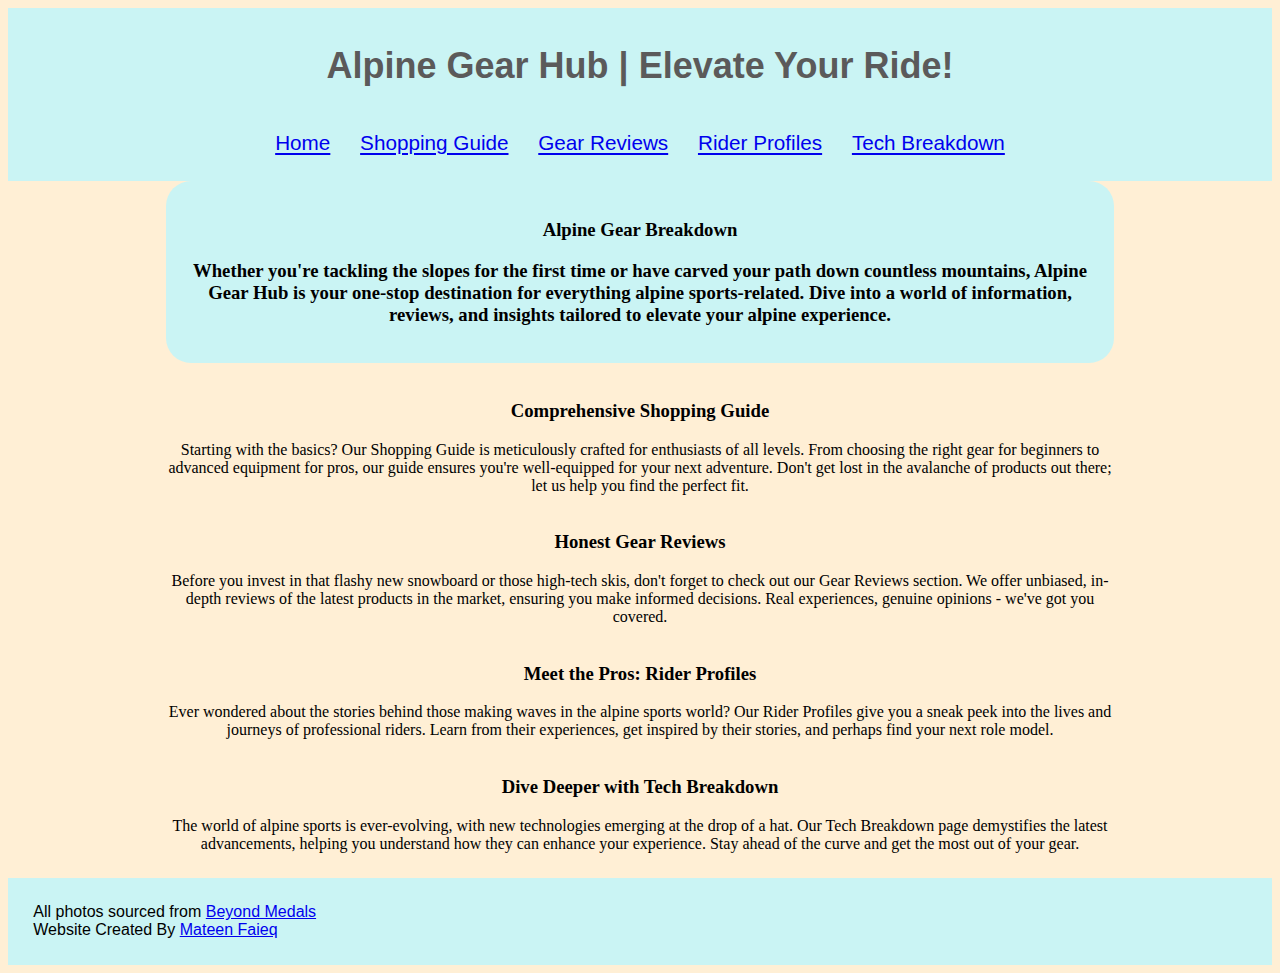
<file: tech-breakdown.html>
<!DOCTYPE html>
<html lang="en">
<head>
  <meta charset="UTF-8">
  <meta name="viewport" content="width=device-width, initial-scale=1.0">
  <link rel="stylesheet" href="css/main-theme.css">
<link rel="stylesheet" href="css/tech-style.css">
  <link rel="icon" type="image/png" sizes="32x32" href="images/icons8-mountain-64.png">
  <title>Alpine Gear Hub</title>
</head>

<header>
    <div id="header">
        <h1>Alpine Gear Hub  |  Elevate Your Ride!</h1>
        <br>
        <a href="index.html">Home</a>
        <a href="shopping-guide.html">Shopping Guide</a>
        <a href="gear-reviews.html">Gear Reviews</a>
        <a href="rider-profiles.html">Rider Profiles</a>
        <a href="tech-breakdown.html">Tech Breakdown</a>
    </div>
    
</header>
<div>
<!-- <nav class="main-nav">
            <ul>
                <li>hello1</li>
                <li>hello2</li>
                <li>hello3</li>
            </ul>
        </nav> -->

<article class="content">
                <div class="content-header">
                    <h3>Alpine Gear Breakdown</h3>
                    <h3>Whether you're tackling the slopes for the first time or have carved your path down countless mountains, Alpine Gear Hub is your one-stop destination for everything alpine sports-related. Dive into a world of information, reviews, and insights tailored to elevate your alpine experience.</h3>
                </div><br>
                <h3>Comprehensive Shopping Guide</h3>
                Starting with the basics? Our Shopping Guide is meticulously crafted for enthusiasts of all levels. From choosing the right gear for beginners to advanced equipment for pros, our guide ensures you're well-equipped for your next adventure. Don't get lost in the avalanche of products out there; let us help you find the perfect fit.
                <br><br>      
                <h3>Honest Gear Reviews</h3>
                Before you invest in that flashy new snowboard or those high-tech skis, don't forget to check out our Gear Reviews section. We offer unbiased, in-depth reviews of the latest products in the market, ensuring you make informed decisions. Real experiences, genuine opinions - we've got you covered.
                <br><br>
                <h3>Meet the Pros: Rider Profiles</h3>
                Ever wondered about the stories behind those making waves in the alpine sports world? Our Rider Profiles give you a sneak peek into the lives and journeys of professional riders. Learn from their experiences, get inspired by their stories, and perhaps find your next role model.
                <br><br>
                <h3>Dive Deeper with Tech Breakdown</h3>
                The world of alpine sports is ever-evolving, with new technologies emerging at the drop of a hat. Our Tech Breakdown page demystifies the latest advancements, helping you understand how they can enhance your experience. Stay ahead of the curve and get the most out of your gear.
        </article>

        </div>
<footer>
    All photos sourced from <a href="https://www.beyondmedals.com/">Beyond Medals</a>
    <br>
    Website Created By <a href="https://github.com/mateenbryant/DAP-CS343">Mateen Faieq</a>
</footer>

</html>
</file>
<file: css/main-theme.css>
body {
    background-color: papayawhip;
    text-align: center;
}

header {
    background-color: rgb(202, 244, 244);
    text-align: center;
    padding: 1%;
    padding-bottom: 2%;
    color: rgb(91, 90, 90);
    font-size: large;
    font-family: sans-serif;
}

header a {
    font-size: 115%;
    padding: 1%
}

footer {
    text-align: left;
    padding: 2%;
    background-color:rgb(202, 244, 244);
    font-family: sans-serif;
}

article {
    font-family: serif;
}

.content-header {
    text-align: center;
    background-color:rgb(202, 244, 244);
    padding: 2%;
    border-radius: 25px;
}
</file>
<file: css/home-style.css>
img {
    width: 100%;
    height: 100%;
}

p {
    height: 120px;
    vertical-align: middle;
    text-align: center; 
}

#header {
  padding-top: 2%;
}

ul.nav.nav-pills.nav-fill {
  padding-top: 2%;
}

.content {
  grid-area: content;
  text-align: left;
  border-top: 2px;
}

.content-header {
    text-align: center;
    background-color:rgb(202, 244, 244);
    padding: 2%;
    border-radius: 25px;
}

.main-nav {
  grid-area: nav;
  margin-top: -6%;
  margin-left: -13%;
}

.side {
  grid-area: sidebar;
  margin-top: -6%;
}

li {
    margin-top: -2%;
    list-style-type: none;
}

.wrapper {
  display: grid;
  gap: 20px;
  grid-template-areas:
    "header"
    "nav"
    "content"
    "sidebar"
    "ad"
    "footer";
}

@media (min-width: 700px) {
  .wrapper {
    grid-template-columns: 1fr 4fr 1fr;
    grid-template-areas:
      "header header  header"
      "nav    content sidebar"
      "nav    content ad"
      "footer footer  footer";
  }
  nav ul {
    flex-direction: column;
  }
}

/* Support distinct layout for small-screen devices */
@media (max-width: 800px) {
  .main-nav {
    padding-top: 10%;
  }

  img {
    display:none;
  }

  .side {
    padding-bottom: 10%;
  }
}
</file>
<file: css/tech-style.css>
img {
  width: 40%;
  height: 40%;
}

.main-nav {
  grid-area: nav;
  float:left;
}

.content {
    width: 75%;
    margin-left: auto;
    margin-right: auto;
    padding-bottom: 2%;
}

.gear-images {
    display: flex;
    margin-left: auto;
    margin-right: auto;
    justify-content: center;
}
</file>
<file: css/profiles-style.css>
.content {
    width: 80%;
    margin-left: auto;
    margin-right: auto;
    padding-bottom: 2%;
}

.content-header {
  width: 50%;
  margin-left: auto;
  margin-right: auto;
}

.rider-cards {
  display: flex;
  margin-left: auto;
  margin-right: auto;
  justify-content: center;
  gap: 2%;
}
</file>
<file: css/shopping-style.css>
.shopping-images {
    display: flex;
    margin-left: auto;
    margin-right: auto;
    justify-content: center;
}

.shopping-images img {
    width: 30%;
    height: 30%;
}

.content {
    width: 80%;
    margin-left: auto;
    margin-right: auto;
    padding-bottom: 2%;
}
</file>
<file: css/weather-style.css>
.mountain-cards {
    display: flex;
    margin-left: auto;
    margin-right: auto;
    justify-content: center;
    gap: 2%;
}

.content {
    width: 80%;
    margin-left: auto;
    margin-right: auto;
    padding-bottom: 2%;
}
</file>
